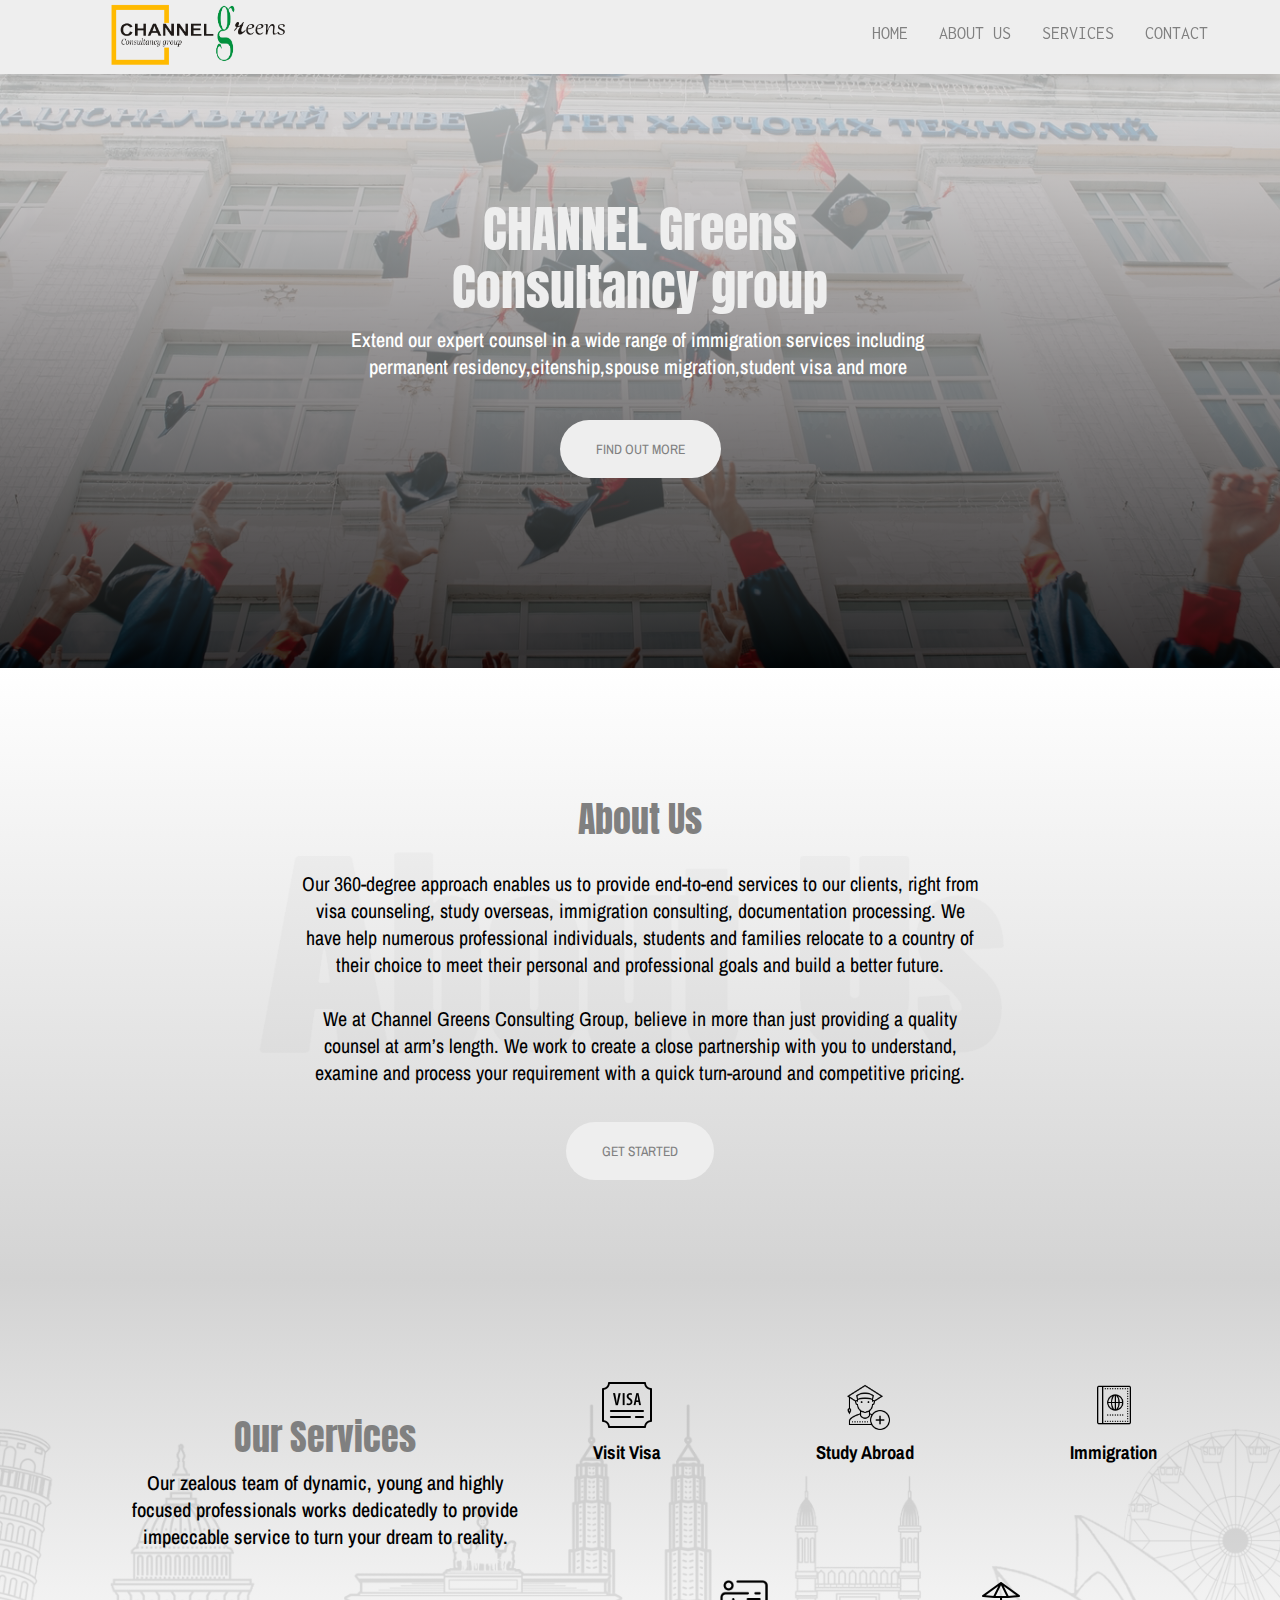
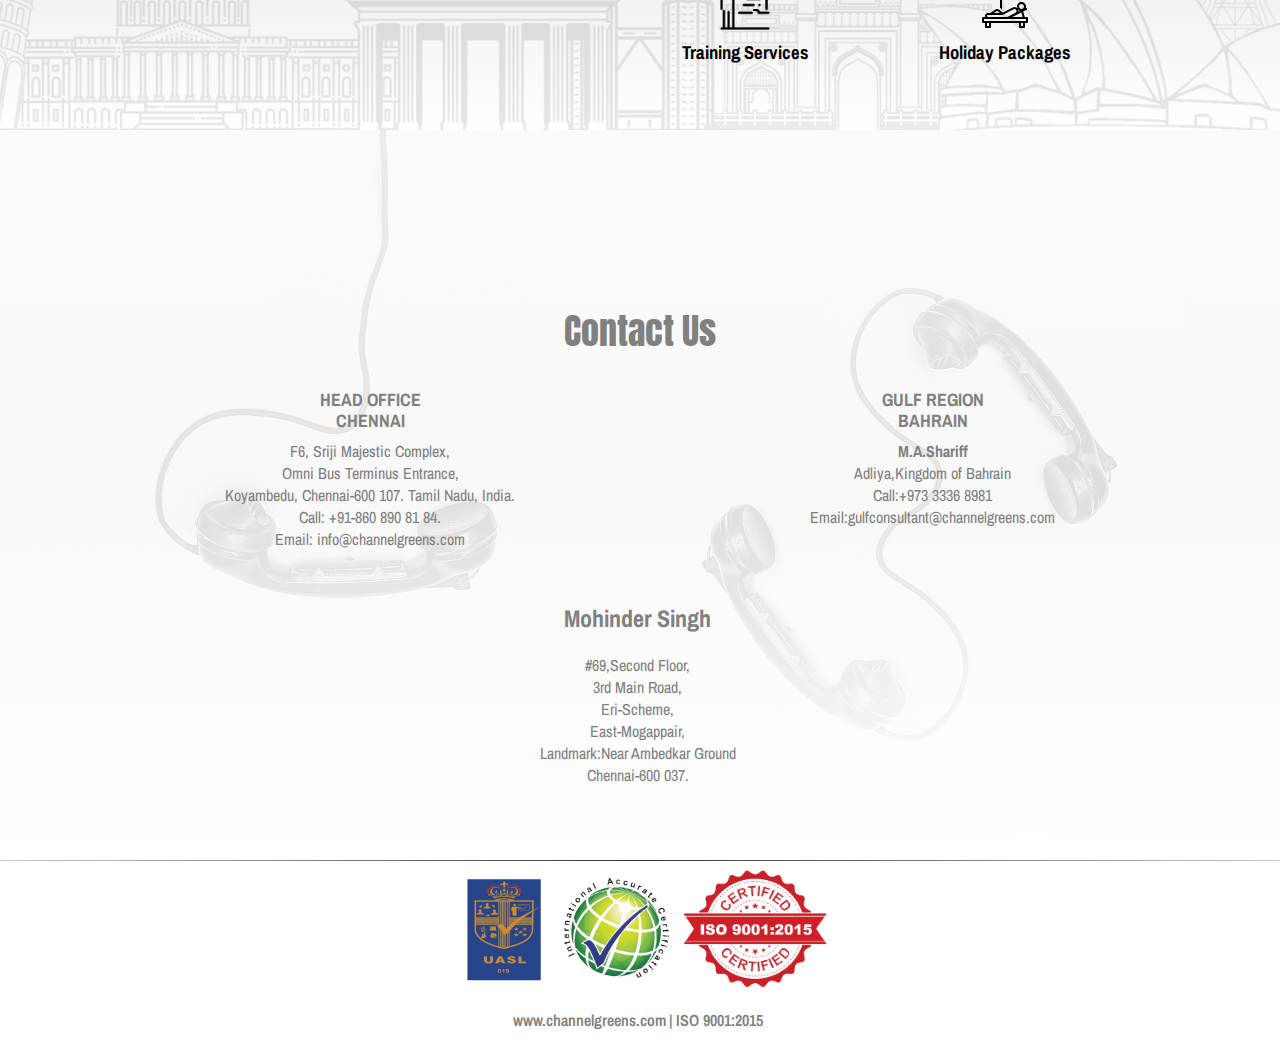
<file: index.html>
<!DOCTYPE html>
<html lang="en">

<head>
    <meta charset="UTF-8">
    <meta name="viewport" content="width=device-width, initial-scale=1.0">
    <meta http-equiv="X-UA-Compatible" content="ie=edge">
    <title>CHANNEL Greens</title>

    <link href="https://fonts.googleapis.com/css?family=Anton|Inconsolata&display=swap" rel="stylesheet">
    <link href="https://fonts.googleapis.com/css?family=Archivo+Narrow&display=swap" rel="stylesheet">

    <link rel="stylesheet" href="style.css">
    <script src="script.js"></script>

</head>

<body>
    <div class="navbar-scrolled navbar-top">

        <div class="nav-wrapper navbar-scrolled navbar-top" id="nav-wrapper">
            <div class="right-side">
                <a id="logo" href="#home"><img src="images/logo2.png" alt="CHANNEL_Greens_logo" height="70px"></a>
            </div>
            <div class="left-side">
                <div class="dropdown">
                    <button onclick="navbarresponsive()" class="dropdownbtn"><img src="images/menu-button.png" alt="menu-button" height="20px"></button>
                </div>
                <nav>
                    <ul class="active inactive" id="dropdownbtn">
                        <a class="nav-text" href="#home">home</a>
                        <a class="nav-text" href="#about">about us</a>
                        <a class="nav-text" href="#services">services</a>
                        <a class="nav-text" href="#contact">contact</a>
                    </ul>
                </nav>
            </div>
        </div>

    </div>

    <div class="container" id="home">
        <div class="home-wrapper">
            <p id="heading">CHANNEL Greens <br> Consultancy group</p>
            <p id="home-content">Extend our expert counsel in a wide range of immigration services including permanent residency,citenship,spouse migration,student visa and more</p>
            <div class="btnhome">
                <a href="#about" class="btnhome findoutmore">Find Out More</a>
            </div>
        </div>
    </div>

    <div class="about-img" id="about">
        <div class="about-wrapper">
            <h1 class="about-heading">About Us</h1>
            <p id="about-writings">Our 360-degree approach enables us to provide end-to-end services to our clients, right from visa counseling, study overseas, immigration consulting, documentation processing. We have help numerous professional individuals, students and families
                relocate to a country of their choice to meet their personal and professional goals and build a better future. <br> <br> We at Channel Greens Consulting Group, believe in more than just providing a quality counsel at arm’s length. We work
                to create a close partnership with you to understand, examine and process your requirement with a quick turn-around and competitive pricing.
            </p>
            <br>
            <br>
            <div class="div-abt-btn">
                <a class="about-btn" href="#services">Get Started</a>
            </div>
        </div>
    </div>

    <div class="services-img">
        <div class="services-wrapper" id="services">
            <div class="left-right-wrapper">
                <div class="box-left">
                    <h2 id="service-heading">Our Services</h2>
                    <p id="service-writings">Our zealous team of dynamic, young and highly focused professionals works dedicatedly to provide impeccable service to turn your dream to reality.</p>
                </div>
                <div class="box-right">
                    <div class="box-right-up">
                        <div id="service-img">
                            <a href="visit_visa.html"><img src="images/visa.png" alt="visa" height="50px"></a>
                            <h3>Visit Visa</h3>
                        </div>
                        <div id="service-img">
                            <a href="study_abroad.html"><img src="images/study_abroad.png" alt="visa" height="50px"></a>
                            <h3>Study Abroad</h3>
                        </div>
                        <div id="service-img">
                            <a href="immigration.html"><img src="images/passport.png" alt="visa" height="50px"></a>
                            <h3>Immigration</h3>
                        </div>
                    </div>
                    <div class="box-right-down">
                        <div id="service-img">
                            <a href="training_services.html"><img src="images/training.png" alt="visa" height="50px"></a>
                            <h3>Training Services</h3>
                        </div>
                        <div id="service-img">
                            <a href="holiday_packages.html"><img src="images/holiday.png" alt="visa" height="50px"></a>
                            <h3>Holiday Packages</h3>
                        </div>
                    </div>
                </div>
            </div>
        </div>
    </div>

    <div class="contact-bg">
        <div class="contact-wrap" id="contact">
            <h1 id="contact-header">Contact Us</h1>
            <div class="contact-writings">
                <div class="left-side-contact">
                    <h2>head office</h2>
                    <h2>chennai</h2>
                    <p> F6, Sriji Majestic Complex,<br> Omni Bus Terminus Entrance,<br> Koyambedu, Chennai-600 107. Tamil Nadu, India. <br> Call: +91-860 890 81 84. <br> Email: info@channelgreens.com</p>
                </div>

                <div class="middle-contact">
                    <h2>Mohinder Singh</h2>
                    <p>#69,Second Floor, <br>3rd Main Road,<br>Eri-Scheme,<br>East-Mogappair,<br>Landmark:Near Ambedkar Ground<br>Chennai-600 037. </p>
                </div>

                <div class="right-side-contact">
                    <h2>gulf region</h2>
                    <h2>bahrain</h2>
                    <p> <b>M.A.Shariff</b> <br>Adliya,Kingdom of Bahrain <br> Call:+973 3336 8981 <br> Email:gulfconsultant@channelgreens.com</p>
                </div>

            </div>
        </div>
    </div>

    <footer>
        <hr>
        <div id=foot>
            <div>
                <img src="images/iacert.png" alt="iacer" height="120px">
                <img src="images/certification.png" alt="iso" height="120px">
                <div class="footer-writings">
                    <p><a href="www.channelgreens.com">www.channelgreens.com</a></p>
                    <p>|</p>
                    <p>ISO 9001:2015</p>
                </div>
            </div>
        </div>
    </footer>

</body>

</html>
</file>
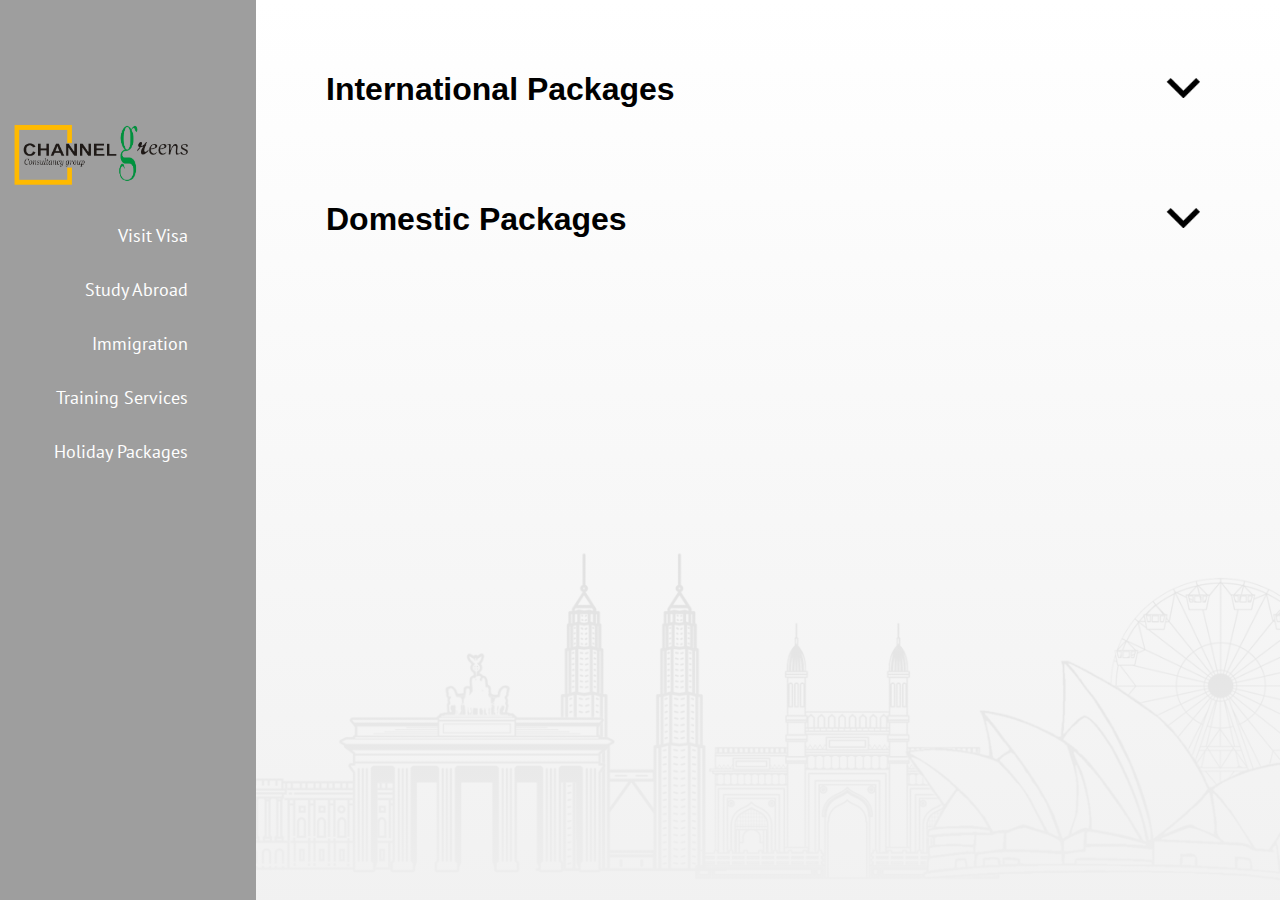
<file: holiday_packages.html>
<!DOCTYPE html>
<html lang="en">

<head>
    <meta charset="UTF-8">
    <meta name="viewport" content="width=device-width, initial-scale=1.0">
    <meta http-equiv="X-UA-Compatible" content="ie=edge">
    <title>CHANNEL Greens|Services</title>
    <link rel="stylesheet" href="services_style.css">
    <link href="https://fonts.googleapis.com/css?family=PT+Sans&display=swap" rel="stylesheet">
    <link href="https://fonts.googleapis.com/css?family=Archivo+Narrow&display=swap" rel="stylesheet">
    <script src="script.js"></script>
</head>

<body>
    <button onclick="slidebarresponsive()" class="slidebtn"><img src="images/menu-button.png" alt="menu-button" height="20px"></button>
    <div id="left-side-bar" class="s-active s-inactive">
        <div id="logo">
            <a href="index.html"><img src="images/logo2.png" alt="CHANNEL_Greens" height="70px"></a>
        </div>
        <div id="services">
            <a href="visit_visa.html">Visit Visa</a>
            <a href="study_abroad.html">Study Abroad</a>
            <a href="immigration.html">Immigration</a>
            <a href="training_services.html">Training Services</a>
            <a href="holiday_packages.html">Holiday Packages</a>
        </div>
    </div>
    <div id="right-side">
        <div id="international-wrapper">
            <div id="holiday-head">
                <h1>International Packages</h1>
                <button id="inter-dropdown btn"><img src="images/arrow.png" alt="drop" height="20px"></button>
            </div>
            <div>
                <div class="thai"></div>
                <div class="sg"></div>
                <div class="malay"></div>
                <div class="hk"></div>
                <div class="bali"></div>
                <div class="aus"></div>
                <div class="dxb"></div>
                <div class="cda"></div>
                <div class="usa"></div>
            </div>
        </div>
        <div id="domestic-wrapper">
            <div id="holiday-head">
                <h1>Domestic Packages</h1>
                <button id="dom-dropdownw btn"><img src="images/arrow.png" alt="drop" height="20px"></button>
            </div>
            <div>
                <div class="andaman"></div>
                <div class="assam"></div>
                <div class="rajasthan"></div>
                <div class="delhi"></div>
                <div class="jaipur"></div>
                <div class="agra"></div>
                <div class="kerala"></div>
                <div class="kodai"></div>
                <div class="goa"></div>
            </div>
        </div>
    </div>


</body>

</html>
</file>
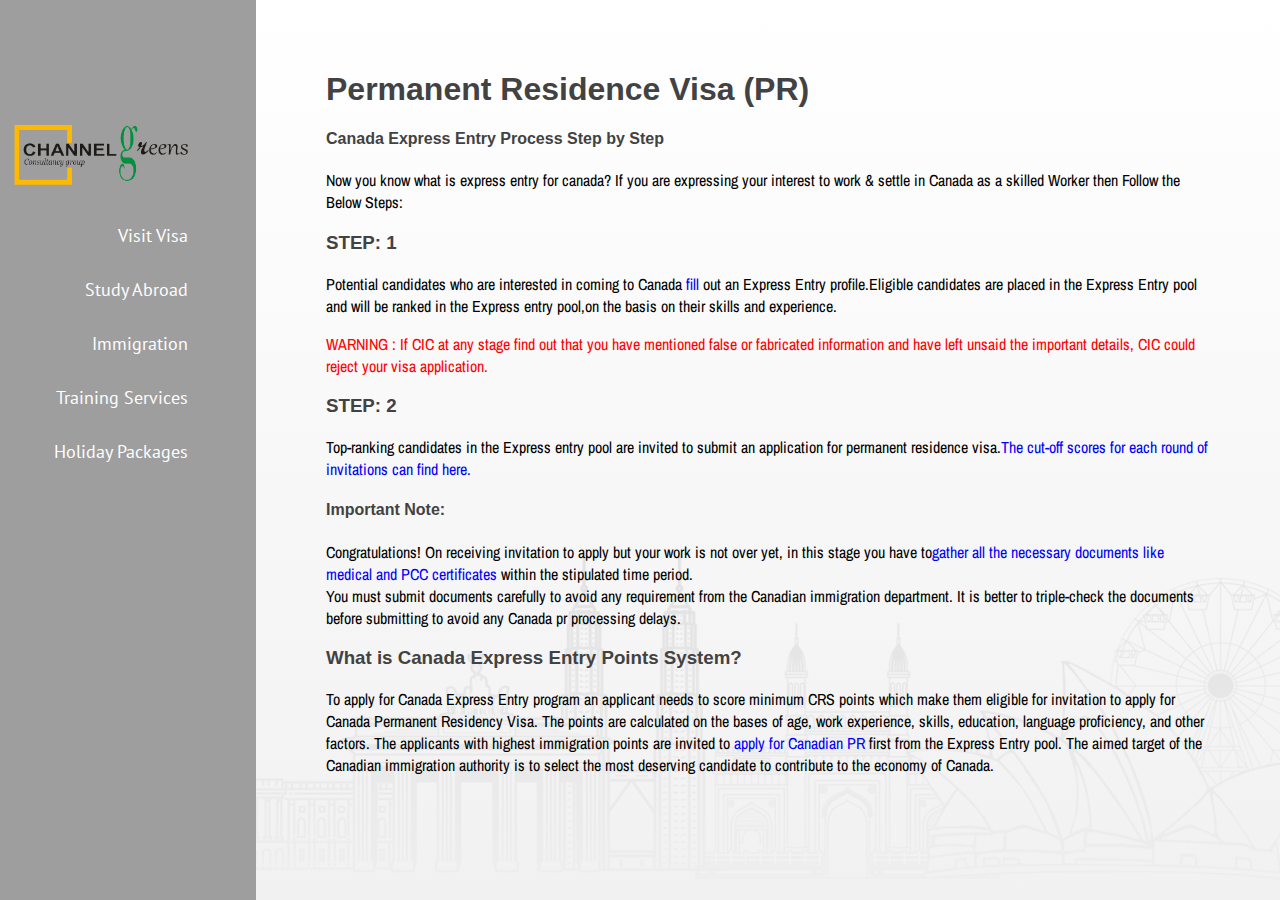
<file: immigration.html>
<!DOCTYPE html>
<html lang="en">

<head>
    <meta charset="UTF-8">
    <meta name="viewport" content="width=device-width, initial-scale=1.0">
    <meta http-equiv="X-UA-Compatible" content="ie=edge">
    <title>CHANNEL Greens|Services</title>
    <link rel="stylesheet" href="services_style.css">
    <link href="https://fonts.googleapis.com/css?family=PT+Sans&display=swap" rel="stylesheet">
    <link href="https://fonts.googleapis.com/css?family=Archivo+Narrow&display=swap" rel="stylesheet">
    <script src="script.js"></script>
</head>

<body>
    <button onclick="slidebarresponsive()" class="slidebtn"><img src="images/menu-button.png" alt="menu-button" height="20px"></button>
    <div id="left-side-bar" class="s-active s-inactive">
        <div id="logo">
            <a href="index.html"><img src="images/logo2.png" alt="CHANNEL_Greens" height="70px"></a>
        </div>
        <div id="services">
            <a href="visit_visa.html">Visit Visa</a>
            <a href="study_abroad.html">Study Abroad</a>
            <a href="immigration.html">Immigration</a>
            <a href="training_services.html">Training Services</a>
            <a href="holiday_packages.html">Holiday Packages</a>
        </div>
    </div>
    <div id="right-side">
        <div id="immigration-wrapper">
            <h1>Permanent Residence Visa (PR)</h1>
            <h4>Canada Express Entry Process Step by Step</h4>
            <p>Now you know what is express entry for canada? If you are expressing your interest to work & settle in Canada as a skilled Worker then Follow the Below Steps:</p>
            <h3>STEP: 1</h3>
            <p>Potential candidates who are interested in coming to Canada<a href="https://www.aptechvisa.com/canada-assessment-form"> fill</a> out an Express Entry profile.Eligible candidates are placed in the Express Entry pool and will be ranked in the
                Express entry pool,on the basis on their skills and experience. <br></p>
            <p id="inred">WARNING : If CIC at any stage find out that you have mentioned false or fabricated information and have left unsaid the important details, CIC could reject your visa application.</p>
            <h3>STEP: 2</h3>
            <p>Top-ranking candidates in the Express entry pool are invited to submit an application for permanent residence visa.<a href="https://www.aptechvisa.com/express-entry-draw">The cut-off scores for each round of invitations can find here.</a></p>
            <h4>Important Note:</h4>
            <p>Congratulations! On receiving invitation to apply but your work is not over yet, in this stage you have to<a href="https://www.aptechvisa.com/canada-visa-document-checklist">gather all the necessary documents like medical and PCC certificates </a>within
                the stipulated time period. <br> You must submit documents carefully to avoid any requirement from the Canadian immigration department. It is better to triple-check the documents before submitting to avoid any Canada pr processing delays.
            </p>
            <h3>What is Canada Express Entry Points System?</h3>
            <p>
                To apply for Canada Express Entry program an applicant needs to score minimum CRS points which make them eligible for invitation to apply for Canada Permanent Residency Visa. The points are calculated on the bases of age, work experience, skills, education,
                language proficiency, and other factors. The applicants with highest immigration points are invited to <a href="https://www.aptechvisa.com/canada-pr-process">apply for Canadian PR </a>first from the Express Entry pool.
                The aimed target of the Canadian immigration authority is to select the most deserving candidate to contribute to the economy of Canada.
            </p>
        </div>
    </div>


</body>

</html>
</file>
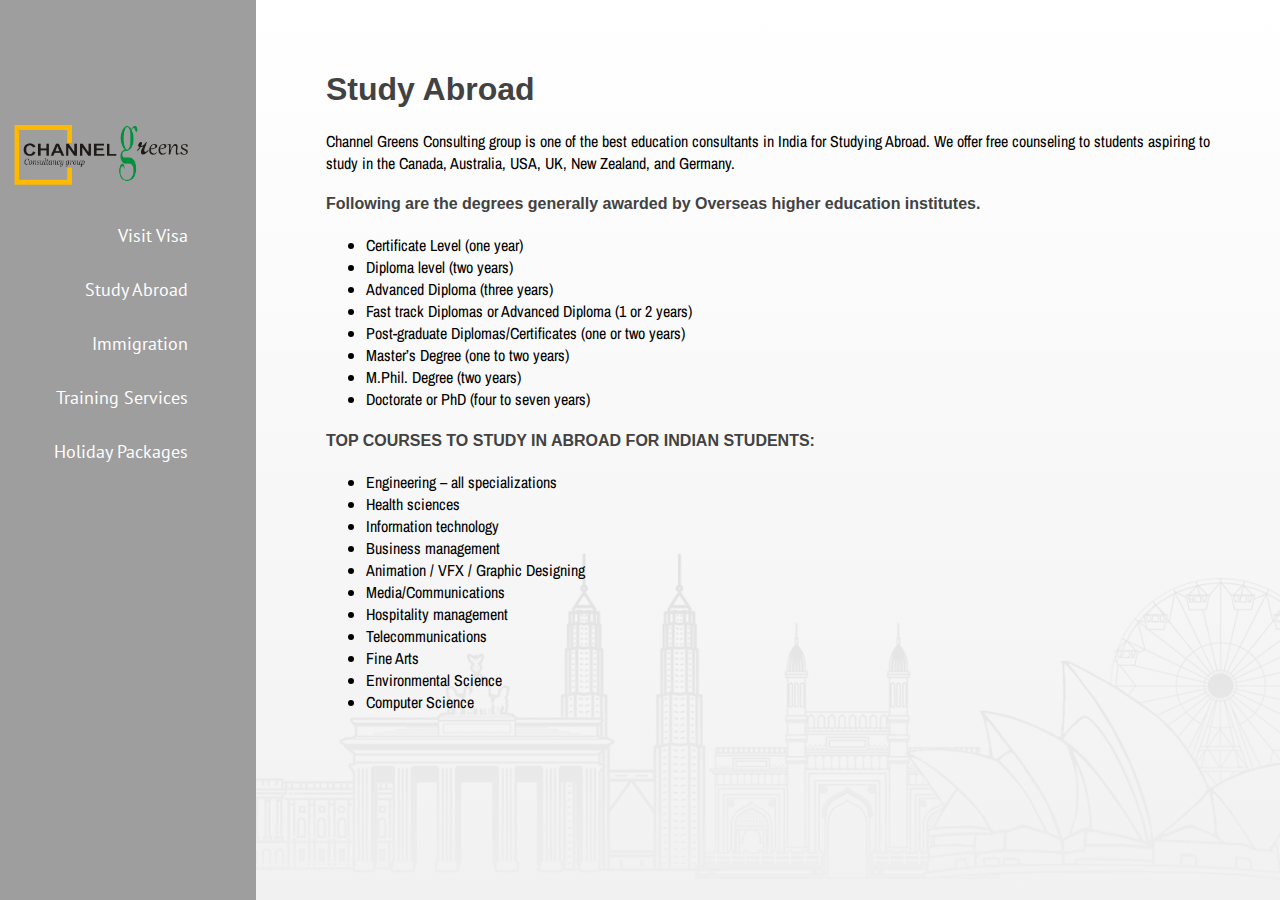
<file: study_abroad.html>
<!DOCTYPE html>
<html lang="en">

<head>
    <meta charset="UTF-8">
    <meta name="viewport" content="width=device-width, initial-scale=1.0">
    <meta http-equiv="X-UA-Compatible" content="ie=edge">
    <title>CHANNEL Greens|Services</title>
    <link rel="stylesheet" href="services_style.css">
    <link href="https://fonts.googleapis.com/css?family=PT+Sans&display=swap" rel="stylesheet">
    <link href="https://fonts.googleapis.com/css?family=Archivo+Narrow&display=swap" rel="stylesheet">
    <script src="script.js"></script>
</head>

<body>
    <button onclick="slidebarresponsive()" class="slidebtn"><img src="images/menu-button.png" alt="menu-button" height="20px"></button>
    <div id="left-side-bar" class="s-active s-inactive">
        <div id="logo">
            <a href="index.html"><img src="images/logo2.png" alt="CHANNEL_Greens" height="70px"></a>
        </div>
        <div id="services">
            <a href="visit_visa.html">Visit Visa</a>
            <a href="study_abroad.html">Study Abroad</a>
            <a href="immigration.html">Immigration</a>
            <a href="training_services.html">Training Services</a>
            <a href="holiday_packages.html">Holiday Packages</a>
        </div>
    </div>

    <div id="right-side-studyabroad">
        <div>
            <h1>Study Abroad</h1>
            <p>Channel Greens Consulting group is one of the best education consultants in India for Studying Abroad. We offer free counseling to students aspiring to study in the Canada, Australia, USA, UK, New Zealand, and Germany. <br></p>
            <h4>Following are the degrees generally awarded by Overseas higher education institutes.</h4>
            <ul>
                <li>Certificate Level (one year)</li>
                <li>Diploma level (two years)</li>
                <li>Advanced Diploma (three years)</li>
                <li>Fast track Diplomas or Advanced Diploma (1 or 2 years)</li>
                <li>Post-graduate Diplomas/Certificates (one or two years)</li>
                <li>Master’s Degree (one to two years)</li>
                <li>M.Phil. Degree (two years)</li>
                <li>Doctorate or PhD (four to seven years)</li>
            </ul>
            <h4>TOP COURSES TO STUDY IN ABROAD FOR INDIAN STUDENTS:</h4>
            <ul>
                <li>Engineering – all specializations</li>
                <li>Health sciences</li>
                <li>Information technology</li>
                <li>Business management</li>
                <li>Animation / VFX / Graphic Designing</li>
                <li>Media/Communications</li>
                <li>Hospitality management</li>
                <li>Telecommunications</li>
                <li>Fine Arts</li>
                <li>Environmental Science</li>
                <li>Computer Science</li>
            </ul>
        </div>
    </div>


</body>

</html>
</file>
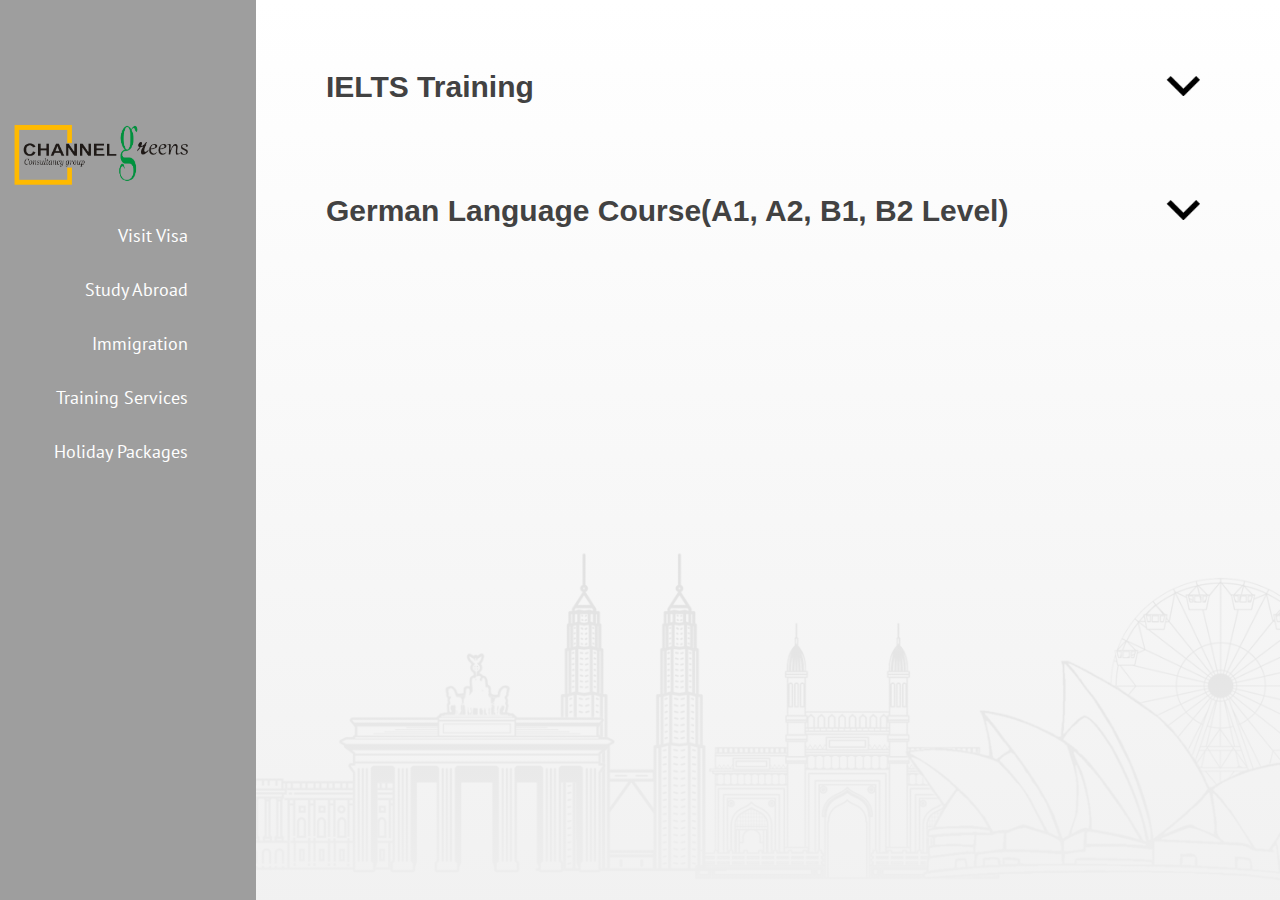
<file: training_services.html>
<!DOCTYPE html>
<html lang="en">

<head>
    <meta charset="UTF-8">
    <meta name="viewport" content="width=device-width, initial-scale=1.0">
    <meta http-equiv="X-UA-Compatible" content="ie=edge">
    <title>CHANNEL Greens|Services</title>
    <link rel="stylesheet" href="services_style.css">
    <link href="https://fonts.googleapis.com/css?family=PT+Sans&display=swap" rel="stylesheet">
    <link href="https://fonts.googleapis.com/css?family=Archivo+Narrow&display=swap" rel="stylesheet">


    <script src="script.js"></script>

    <body>
        <button onclick="slidebarresponsive()" class="slidebtn"><img src="images/menu-button.png" alt="menu-button" height="20px"></button>
        <div id="left-side-bar" class="s-active s-inactive">
            <div id="logo">
                <a href="index.html"><img src="images/logo2.png" alt="CHANNEL_Greens" height="70px"></a>
            </div>
            <div id="services">
                <a href="visit_visa.html">Visit Visa</a>
                <a href="study_abroad.html">Study Abroad</a>
                <a href="immigration.html">Immigration</a>
                <a href="training_services.html">Training Services</a>
                <a href="holiday_packages.html">Holiday Packages</a>
            </div>
        </div>

        <div id="training-services">
            <div id="ielts-wrapper">
                <div id="ielts-heading" onclick="dropdown()">
                    <h1>IELTS Training</h1>
                    <button id="ielts-dropdown"><img src="images/arrow.png" alt="drop" height="20px"></button>
                </div>
                <div id="ielts" class="ielts-active ielts-inactive">
                    <p>Taking IELTS opens doors–it can help you live, study and work around the world. More than 9,000 organizations in 140 countries accept IELTS, including government, academic and employment institutions. IELTS is the only English language
                        test accepted for immigration purposes by all countries that require one. If you are applying for a visa to move to or stay in the UK, IELTS is on the list of approved secure English Language Tests.
                    </p>
                    <h1>IELTS Modules</h1>
                    <h3>Academic Module / General Training Module:</h3>
                    <ol>
                        <li>The Academic Module is intended for those wishing to enroll in universities and other institutions of higher education.
                        </li>
                        <li>The General Training Module is intended for those planning to undertake non-academic training or to gain work experience, or for immigration purposes.
                        </li>
                        <li>The Listening and Speaking sections are the same for both the Modules, Reading and Writing sections differ.
                        </li>
                    </ol>
                    <h1>Our IELTS Training Highlights:</h1>
                    <ol>
                        <li>Personalized attention to each student</li>
                        <li>IELTS General &amp; Academic Mock Tests</li>
                        <li>Comprehensive Course Materials</li>
                        <li>Flexible timing for Morning and Evening Batches.</li>
                        <li>Assistance for hostel facilities for distant students</li>
                        <li>Specially crafted curriculum for each courses</li>
                        <li>We provide specially crafted materials for each of our courses</li>
                        <li>Excellent infrastructure for practical examinations – Mock test, Listening and Speaking labs etc.
                        </li>
                        <li>We provide online classes in skype.</li>
                    </ol>
                    <h1>IELTS Test Format</h1>
                    <p>Test Duration: 2 Hours 45 Minutes</p>
                    <h3>Modules:</h3>
                    <ol>

                        <li>Listening 40 Minutes (4 sections, 40 questions)</li>
                        <li>Reading (Academic &amp; General) 60 Minutes (3 sections, 40 questions)</li>
                        <li>Writing (Academic &amp; General)IELTS Writing Consists of 2 tasks 60 Minutes (Task 1 – 150 words, Task 2 – 250 words )</li>
                        <li>Speaking Speaking test is a face to face interaction between the candidate and an examiner <br>The test has three parts with total duration of 11-14 minutes.</li>
                        <ul>
                            <li>Introduction/ interview: a few questions in 4 to 5 minutes.</li>
                            <li>Short presentation: talk for 2 minutes with 1 minute to prepare.</li>
                            <li>Discussion: around 5 questions in 4 to 5 minutes.</li>
                        </ul>
                    </ol>
                </div>
            </div>
            <div id="german-wrapper">
                <div id="german-heading" onclick="dropdowngerman()">
                    <h1>German Language Course(A1, A2, B1, B2 Level) </h1>
                    <button id="ielts-dropdown"><img src="images/arrow.png" alt="drop" height="20px"></button>
                </div>
                <div id="german" class="german-active german-inactive">
                    <p>
                        German is the most widely spoken language in Central Europe. It is the most widely spoken and (co-)official language in Germany, Austria, Switzerland, South Tyrol (Italy), the German speaking Community of Belgium and Liechtenstein, it is also an official,
                        but not majority language of Luxembourg. This means that learning the German Language is one of the best ways of making your future look more attractive. It is the second most widely spoken Germanic language, after English. <br>                        We offer German language (A1, A2, B1, B2) course from beginners to professional level. We provide German Language learners confidence in the German language with minimum training hours. Unique Training methodologies to learn foreign
                        languages without stress are taught in addition to making German language learning interesting. Our Expert German Trainers teach you from the basics of the German language and make you proficient in reading, speaking, writing and
                        listening as a Professional.
                    </p>
                    <ul>
                        <li>Individual Attention</li>
                        <li>Flexible Class Timings</li>
                        <li>Experienced German Language Trainers</li>
                        <li>Exam Preparation</li>
                    </ul>
                    <h1>LEVELS</h1>
                    <h2>German Language Level -A1</h2>
                    <p>A1 can understand and use familiar, everyday expressions, and very simple sentences, which relate to the satisfying of concrete needs. Can introduce him/herself and others as well as ask others about themselves – e.g. where they live,
                        who they know and what they own – and can respond to questions of this nature. Can communicate in a simple manner if the person they are speaking to speaks slowly and clearly and is willing to help.
                    </p>
                    <h2>German Language Level – A2</h2>
                    <p>A2 can understand sentences and commonly used expressions associated with topics directly related to his/her direct circumstances (e.g. personal information or information about his/her family, shopping, work, immediate surroundings).
                        Can make him/herself understood in simple, routine situations dealing with a simple and direct exchange of information on familiar and common topics. Can describe his/her background and education, immediate surroundings and other
                        things associated with immediate needs in a simple way.
                    </p>
                    <h2>German Language Level – B1</h2>
                    <p>B1 can understand the main points when clear, standard language is used and the focus is on familiar topics associate with work, school, leisure time, etc. It can deal with most situations typically encountered when traveling in the
                        language region. Can express him/herself simply and coherently regarding familiar topics and areas of personal interest. Can report on experiences and events, describe dreams, hopes and goals as well as make short statements to
                        justify or explain his/her own views and plans.
                    </p>
                    <h2>German Language Level – B2</h2>
                    <p>B2 can understand the main contents of complex texts on concrete and abstract topics; Also understands specialized discussions in his/her own primary area of specialization. It can communicate so spontaneously and fluently that a normal
                        conversation with native speakers is easily possible without a great deal of effort on either side. Can express him/herself on a wide range of topics in a clear and detailed manner, explain his/her position on a current issue and
                        indicate the benefits and drawbacks of various options.
                    </p>
                </div>
            </div>
        </div>


    </body>

</html>
</file>
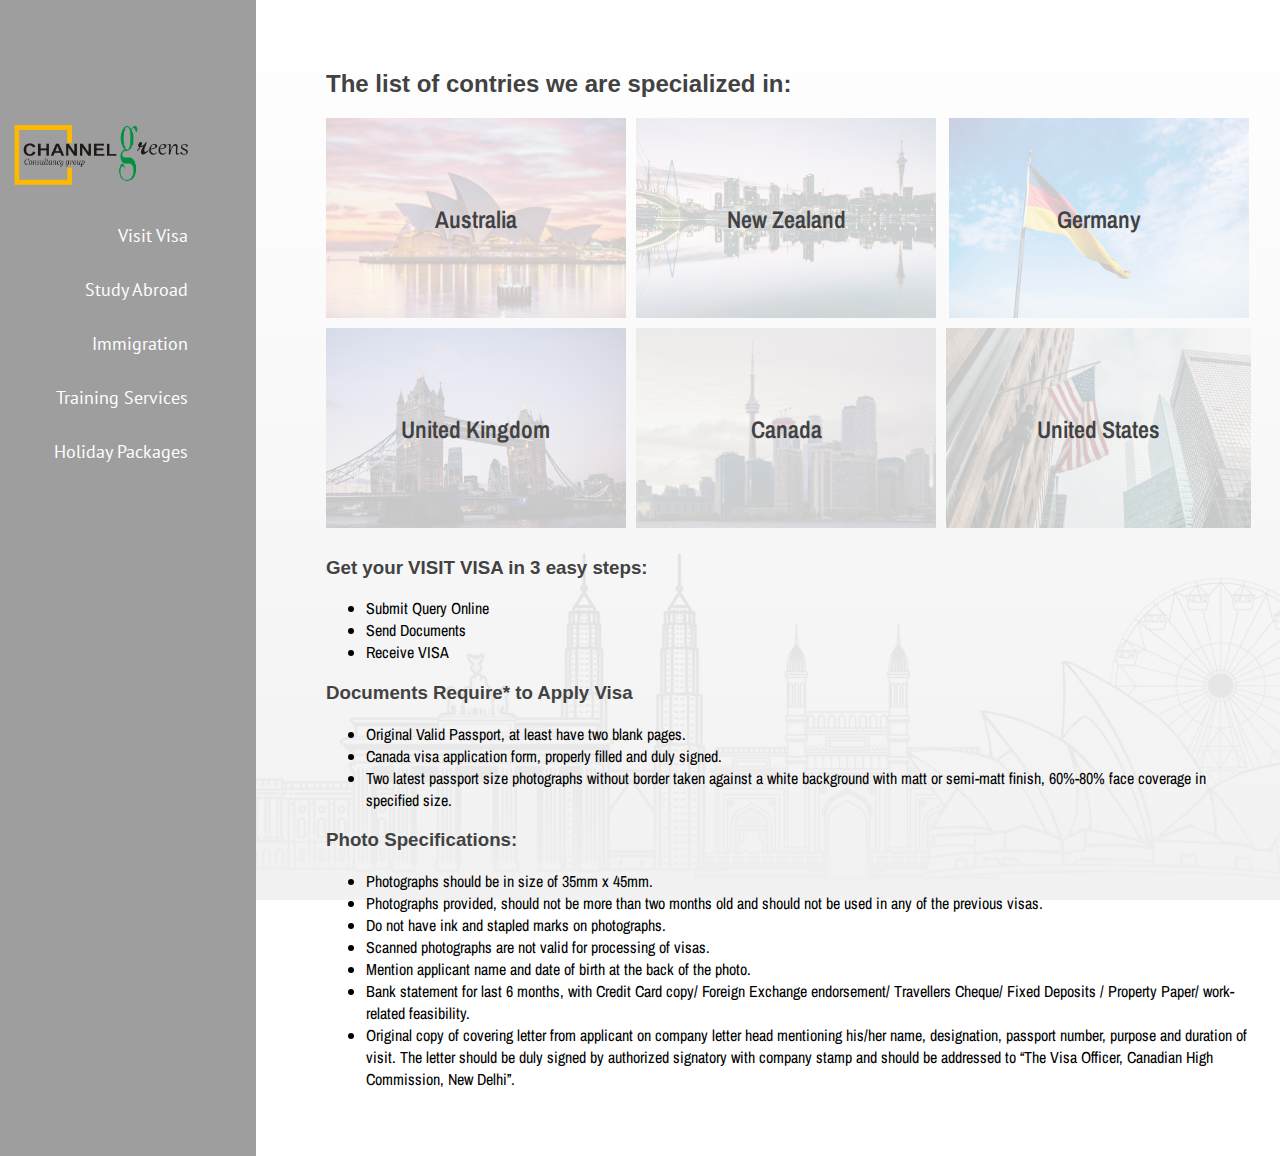
<file: visit_visa.html>
<!DOCTYPE html>
<html lang="en">

<head>
    <meta charset="UTF-8">
    <meta name="viewport" content="width=device-width, initial-scale=1.0">
    <meta http-equiv="X-UA-Compatible" content="ie=edge">
    <title>CHANNEL Greens|Services</title>
    <link rel="stylesheet" href="services_style.css">
    <link href="https://fonts.googleapis.com/css?family=PT+Sans&display=swap" rel="stylesheet">
    <link href="https://fonts.googleapis.com/css?family=Archivo+Narrow&display=swap" rel="stylesheet">
    <script src="script.js"></script>
</head>

<body>
    <button onclick="slidebarresponsive()" class="slidebtn"><img src="images/menu-button.png" alt="menu-button" height="20px"></button>
    <div id="left-side-bar" class="s-active s-inactive">
        <div id="left-side-bar">
            <div id="logo">
                <a href="index.html"><img src="images/logo2.png" alt="CHANNEL_Greens" height="70px"></a>
            </div>
            <div id="services">
                <a href="visit_visa.html">Visit Visa</a>
                <a href="study_abroad.html">Study Abroad</a>
                <a href="immigration.html">Immigration</a>
                <a href="training_services.html">Training Services</a>
                <a href="holiday_packages.html">Holiday Packages</a>
            </div>
        </div>
    </div>
    <div id="visit-visa">
        <div>
            <h2>The list of contries we are specialized in:</h2>
            <div id="container-vv">
                <div class="aus asd">
                    <img src="images/aus.jpg" alt="Australia">
                    <p class="text-over-img">Australia</p>
                </div>
                <div class="nz asd"><img src="images/nz.jpg" alt="New_Zealand">
                    <p class="text-over-img">New Zealand</p>
                </div>
                <div class="ger asd"><img src="images/ger.jpg" alt="Germany asd">
                    <p class="text-over-img">Germany</p>
                </div>
                <div class="uk asd"><img src="images/uk.jpg" alt="United_Kingdom">
                    <p class="text-over-img">United Kingdom</p>
                </div>
                <div class="cda asd"><img src="images/cda.jpg" alt="Canada">
                    <p class="text-over-img">Canada</p>
                </div>
                <div class="usa asd"><img src="images/usa.jpg" alt="United_States">
                    <p class="text-over-img">United States</p>
                </div>
            </div>
            <h3>Get your VISIT VISA in 3 easy steps:</h3>
            <ul>
                <li>Submit Query Online</li>
                <li>Send Documents</li>
                <li>Receive VISA</li>
            </ul>
            <h3>Documents Require* to Apply Visa</h3>
            <ul>
                <li>Original Valid Passport, at least have two blank pages.</li>
                <li>Canada visa application form, properly filled and duly signed.</li>
                <li>Two latest passport size photographs without border taken against a white background with matt or semi-matt finish, 60%-80% face coverage in specified size.</li>
            </ul>
            <h3>Photo Specifications:</h3>
            <ul>
                <li>Photographs should be in size of 35mm x 45mm.</li>
                <li>Photographs provided, should not be more than two months old and should not be used in any of the previous visas.</li>
                <li>Do not have ink and stapled marks on photographs.</li>
                <li>Scanned photographs are not valid for processing of visas.</li>
                <li>Mention applicant name and date of birth at the back of the photo.</li>
                <li>Bank statement for last 6 months, with Credit Card copy/ Foreign Exchange endorsement/ Travellers Cheque/ Fixed Deposits / Property Paper/ work-related feasibility.</li>
                <li>Original copy of covering letter from applicant on company letter head mentioning his/her name, designation, passport number, purpose and duration of visit. The letter should be duly signed by authorized signatory with company stamp and
                    should be addressed to “The Visa Officer, Canadian High Commission, New Delhi”.</li>
            </ul>
        </div>
    </div>
    </div>

</body>

</html>
</file>
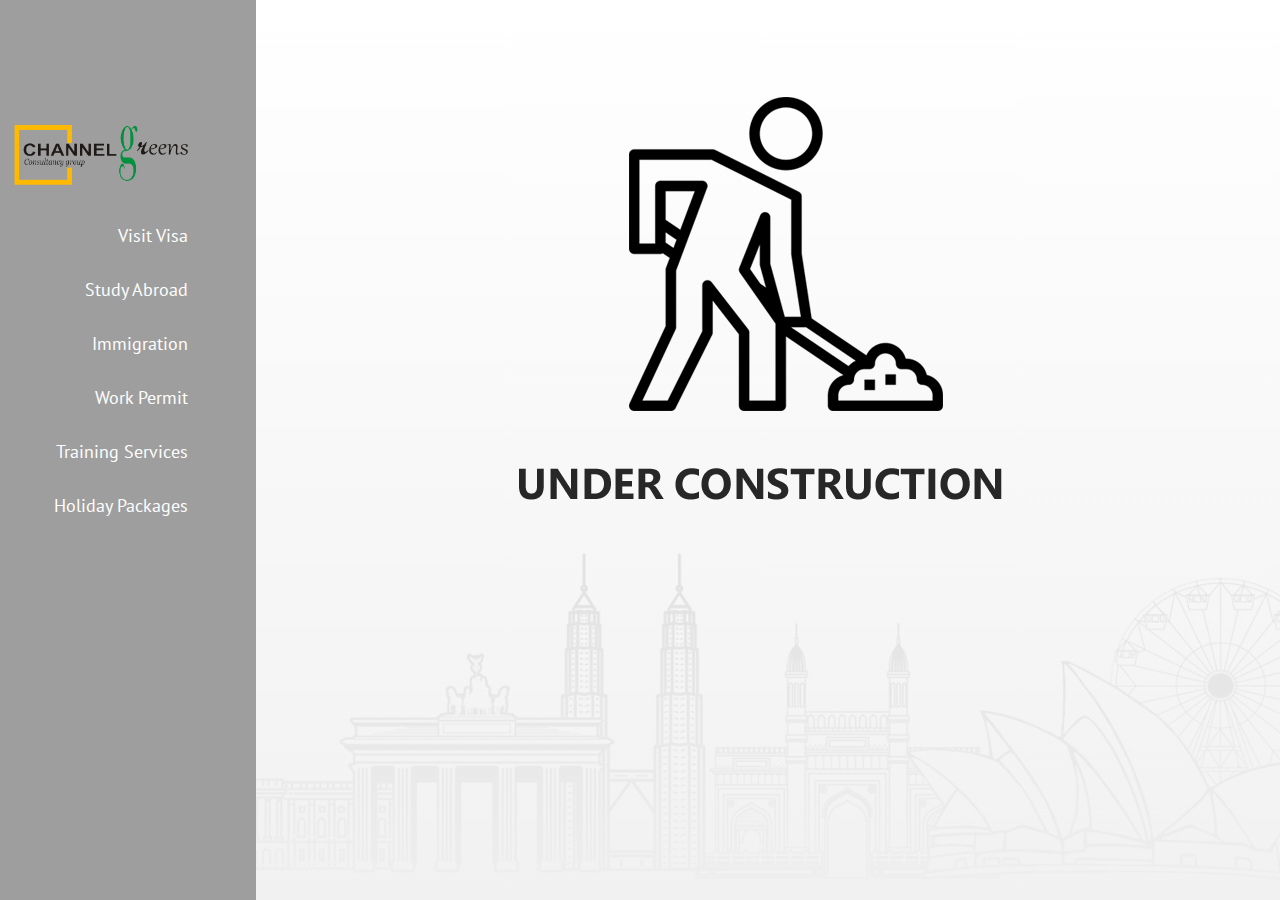
<file: work_permit.html>
<!DOCTYPE html>
<html lang="en">

<head>
    <meta charset="UTF-8">
    <meta name="viewport" content="width=device-width, initial-scale=1.0">
    <meta http-equiv="X-UA-Compatible" content="ie=edge">
    <title>CHANNEL Greens|Services</title>

    <link rel="stylesheet" href="services_style.css">

    <link href="https://fonts.googleapis.com/css?family=PT+Sans&display=swap" rel="stylesheet">
</head>

<body>
    <div id="left-side-bar">
        <div id="logo">
            <a href="index.html"><img src="images/logo2.png" alt="CHANNEL_Greens" height="70px"></a>
        </div>
        <div id="services">
            <a href="visit_visa.html">Visit Visa</a>
            <a href="study_abroad.html">Study Abroad</a>
            <a href="immigration.html">Immigration</a>
            <a href="work_permit.html">Work Permit</a>
            <a href="training_services.html">Training Services</a>
            <a href="holiday_packages.html">Holiday Packages</a>
        </div>
    </div>
    <div id="right-side">
        <div id="workpermit-wrapper">
            <img src="images/under-construction.png" alt="under-construction">
        </div>
    </div>


</body>

</html>
</file>
<file: style.css>
* {
    box-sizing: border-box;
}

html {
    scroll-behavior: smooth;
}

body {
    margin: 0px;
    position: relative;
    text-align: center;
}

.nav-wrapper {
    display: flex;
    justify-content: space-between;
    text-align: center;
    position: fixed;
    top: 0;
    width: 100%;
    z-index: 100;
}

.navbar-scrolled {
    background-color: #eeeeee;
    transition: ease-in;
    transition-duration: 0.2s;
    box-shadow: 0 .5rem 1rem rgba(0, 0, 0, .15);
}


/* .navbar-top {
    background-color: transparent;
    transition: ease-in;
    transition-duration: 0.2s;
} */

a {
    text-decoration: none;
}

ul {
    list-style: none;
}

.nav-text {
    text-transform: uppercase;
    font-size: 18px;
    padding: 25px 12px 31px 15px;
    font-family: 'Inconsolata', monospace;
    color: grey;
}

.left-side {
    margin-right: 60px;
    margin-top: 8px;
}

.left-side .nav-text:hover {
    background-color: grey;
    color: #eeeeee;
    transition-duration: 0.4s;
}

.right-side {
    margin-left: 100px;
}

.dropdownbtn {
    background: transparent;
    border: 0;
    padding: 17px 15px 12.5px 15px;
}

.dropdown:hover {
    background-color: #e0e0e0;
}

.container {
    height: 100%;
    width: 100%;
    background-image: linear-gradient(rgba(255, 255, 255, 0.8), rgba(0, 0, 0, .8)), url(images/graduation.png);
    background-repeat: no-repeat;
    background-position: center;
    background-size: cover;
    display: block;
    padding: 150px 0px 210px 0px;
}

.home-wrapper {
    margin-left: auto;
    margin-right: auto;
    max-width: 1030px;
}

#heading {
    font-size: 50px;
    font-family: 'Anton', sans-serif;
    color: #eeeeee;
    font-weight: 500;
    text-align: center;
    line-height: 58px;
    margin-bottom: 10px;
}

#home-content {
    margin: 0px 5px 60px 0px;
    padding: 0px 200px 0px 200px;
    font-size: 20px;
    font-family: 'Archivo Narrow', sans-serif;
    font-weight: 500;
    color: white;
    text-align: center;
}

.findoutmore {
    margin: 0;
    padding: 1.25rem 2.25rem;
    font-size: .85rem;
    font-weight: 300;
    text-transform: uppercase;
    border: none;
    background-color: #eeeeee;
    border-radius: 10rem;
    color: grey;
    border-color: grey;
    font-family: 'Archivo Narrow', sans-serif;
}

.btnhome a:hover {
    background-color: grey;
    color: #eeeeee;
    transition: ease-in-out;
    transition-duration: 0.2s;
}

.about-img {
    padding: 100px 300px 120px 300px;
    background-image: linear-gradient(rgba(255, 255, 255, 0.9), rgba(206, 206, 206, 0.9)), url(images/about.png);
    background-position: center;
    background-repeat: no-repeat;
    background-size: cover;
}

.about-wrapper {
    margin-left: auto;
    margin-right: auto;
    max-width: 1030px;
}

.about-heading {
    font-family: 'Anton', sans-serif;
    color: grey;
    font-weight: 100;
    font-size: 36px;
}

#about-writings {
    font-family: 'Archivo Narrow', sans-serif;
    font-size: 20px;
    text-align: center;
}

.about-btn {
    margin: 0;
    padding: 1.25rem 2.25rem;
    font-size: .85rem;
    font-weight: 300;
    text-transform: uppercase;
    border: none;
    background-color: #eeeeee;
    border-radius: 10rem;
    color: grey;
    border-color: grey;
    font-family: 'Archivo Narrow', sans-serif;
    text-align: center;
}

.about-btn:hover {
    background-color: grey;
    color: #eeeeee;
    transition: ease-in-out;
    transition-duration: 0.2s;
}

.services-wrapper {
    padding-top: 100px;
    margin-left: auto;
    margin-right: auto;
    max-width: 1030px;
    text-align: center;
}

.services-wrapper #service-heading {
    font-family: 'Anton', sans-serif;
    color: grey;
    font-weight: 100;
    font-size: 36px;
    margin-bottom: -15px;
}

#service-writings {
    font-family: 'Archivo Narrow', sans-serif;
    font-size: 20px;
    text-align: center;
    font-weight: 500;
}

.services-img {
    background-image: linear-gradient(rgba(206, 206, 206, 0.9), rgba(255, 255, 255, 0.9)), url(images/services1.png);
    background-repeat: no-repeat;
    background-size: cover;
    background-position: center;
}

.left-right-wrapper {
    display: grid;
    grid-template-columns: 400px 700px;
}

.box-left {
    text-align: center;
}

#service-img h3 {
    margin-top: 5px;
}

.box-right {
    display: grid;
    grid-template-rows: minmax(150px, auto);
    grid-gap: 50px;
    font-family: 'Archivo Narrow', sans-serif;
}

.box-right-up {
    display: grid;
    grid-template-columns: auto auto auto;
    grid-gap: 20px;
}

.box-right-down {
    display: grid;
    grid-template-columns: 200px 280px;
    margin-left: 120px;
    font-family: 'Archivo Narrow', sans-serif;
    grid-gap: 20px;
    grid-template-rows: minmax(150px, auto);
}

#service-img img:hover {
    height: 70px;
    transition: ease-in-out;
    transition-duration: 0.3s;
}

.contact-wrap {
    margin-left: auto;
    margin-right: auto;
    max-width: 1030px;
    text-align: center;
    padding-top: 150px;
    padding-bottom: 50px;
}

.contact-writings {
    display: flex;
    justify-content: space-between;
    color: grey;
}

.left-side-contact {
    margin-left: 100px;
    font-family: 'Archivo Narrow', sans-serif;
}

.left-side-contact h2 {
    text-transform: uppercase;
    font-size: 18px;
    line-height: 6px;
}

.right-side-contact {
    margin-right: 100px;
    font-family: 'Archivo Narrow', sans-serif;
}

.middle-contact {
    margin-top: 200px;
    font-family: 'Archivo Narrow', sans-serif;
    margin-left: -50px;
}

.right-side-contact h2 {
    text-transform: uppercase;
    font-size: 18px;
    line-height: 6px;
}

#contact-header {
    font-family: 'Anton', sans-serif;
    color: grey;
    font-weight: 100;
    font-size: 36px;
}

.contact-bg {
    height: 100%;
    background-image: linear-gradient(rgba(255, 255, 255, 0.9), rgba(255, 255, 255, 0.863), rgb(255, 255, 255)), url(images/contact-us.jpg);
    background-repeat: no-repeat;
    background-position: center;
    background-size: cover;
    display: block;
}

.resopnsive-navbar {
    display: block;
    width: 100%;
}

@media only screen and (max-width:1024px) {
    nav ul {
        position: absolute;
        display: block;
        top: 49px;
        background: #eeeeee;
        width: 100%;
        text-align: left;
        height: calc(100vh-50px);
    }
    nav .active {
        left: 0%;
        transition: ease-in-out;
        transition-duration: 0.5s;
    }
    nav .inactive {
        left: -100%;
        transition: ease-in-out;
        transition-duration: 0.5s;
    }
    .left-side ul a {
        display: block;
    }
    .dropdown {
        display: relative;
    }
    .right-side {
        margin-left: 35px;
    }
    #heading {
        font-size: 30px;
        font-family: 'Anton', sans-serif;
        color: #eeeeee;
        font-weight: 500;
        text-align: center;
        line-height: 35px;
        margin-bottom: 10px;
    }
    #home-content {
        margin: 0px 0px 40px 0px;
        padding: 0px 20px 0px 20px;
        font-size: 20px;
        font-family: 'Archivo Narrow', sans-serif;
        font-weight: 500;
        color: white;
        text-align: center;
    }
    .about-img {
        padding: 20px 20px 0px 20px;
    }
    .about-wrapper {
        padding: 0px;
        margin: 0px;
        max-width: auto;
    }
    .about-heading {
        font-family: 'Anton', sans-serif;
        color: grey;
        font-weight: 100;
    }
    #about-writings {
        font-family: 'Archivo Narrow', sans-serif;
        font-size: 20px;
        text-align: center;
    }
    .contact-writings {
        display: block;
        padding: 0%;
        margin: 0;
    }
    .left-right-wrapper {
        display: block;
    }
    .left-side-contact,
    .middle-contact,
    .right-side-contact {
        margin: 0;
        padding: 0 0 50px 0;
    }
    .box-left {
        padding: 0px 20px 0 20px;
    }
    .box-right {
        display: grid;
        padding: 20px 0px 20px 50px;
    }
    .box-right-up,
    .box-right-down {
        display: flex;
        margin: 0px;
    }
    #service-img {
        padding: 0 43px 0 0;
    }
}

@media only screen and (min-width:1025px) {
    .dropdown {
        display: none;
    }
}

footer {
    background-color: white;
    color: grey;
    margin-left: auto;
    margin-right: auto;
    margin-top: 0px;
}

.footer-writings {
    text-align: center;
    font-family: 'Archivo Narrow', sans-serif;
    font-weight: 600;
    display: flex;
    padding-left: 9px;
    margin-left: 50px;
}

footer a {
    color: grey;
    list-style: none;
}

#foot {
    margin-left: auto;
    margin-right: auto;
    display: flex;
    justify-content: center;
    text-indent: 3px;
}

hr {
    border: 0;
    height: 1px;
    background: #333;
    background-image: -webkit-linear-gradient(left, #ccc, #333, #ccc);
    background-image: -moz-linear-gradient(left, #ccc, #333, #ccc);
    background-image: -ms-linear-gradient(left, #ccc, #333, #ccc);
    background-image: -o-linear-gradient(left, #ccc, #333, #ccc);
}
</file>
<file: services_style.css>
* {
    box-sizing: border-box;
}

body {
    background-image: linear-gradient(rgba(255, 255, 255, 0.8), rgba(241, 241, 241, 0.99)), url(images/services.png);
    background-position: center;
    background-repeat: no-repeat;
    background-size: cover;
    background-attachment: fixed;
}

html {
    scroll-behavior: smooth;
}

body {
    margin: 0px;
    position: relative;
}

#left-side-bar {
    background-color: #9e9e9e;
    padding-bottom: 100%;
    width: 20%;
    position: fixed;
    top: 0;
    bottom: 0;
}

a {
    text-decoration: none;
    display: block;
    line-height: 3;
    color: white;
}

#logo {
    margin: 120px 50px 0px 0px;
    text-align: end;
}

#wrapper {
    display: flex;
}

#services {
    font-size: 18px;
    text-align: end;
}

#services a {
    padding-right: 68px;
    font-family: 'PT Sans', sans-serif;
}

#services a:hover {
    background-color: white;
    color: grey;
}


/* visit-visa */

#container-vv {
    display: grid;
    grid-template-columns: auto auto auto;
    grid-template-rows: auto auto auto;
    grid-row-gap: 10px;
    grid-column-gap: 10px;
}

#visit-visa img {
    height: 200px;
    opacity: 20%;
}

.asd p {
    font-family: 'Archivo Narrow', sans-serif;
    color: #424242;
    font-size: 24px;
    font-weight: 600;
}

.asd {
    width: auto;
    height: 200px;
    margin: auto;
    text-align: center;
    position: relative;
}

.text-over-img {
    position: absolute;
    margin: auto;
    top: 0;
    left: 0;
    right: 0;
    bottom: 0;
    height: 30px;
}

#visit-visa {
    margin-left: 20%;
    margin-right: auto;
    max-width: 1030px;
    font-family: 'Archivo Narrow', sans-serif;
    display: flex;
    padding: 50px 70px 50px 70px;
}

#visit-visa h3,
h2 {
    font-family: 'Anton', sans-serif;
    color: #424242;
}

#training-services {
    margin-left: 20%;
    margin-right: auto;
    max-width: 1030px;
    font-family: 'Archivo Narrow', sans-serif;
}

#ielts-wrapper {
    padding: 50px 70px 0 70px;
}

#ielts-wrapper h1 {
    font-size: 30px;
}

#ielts-heading:hover {
    text-shadow: 2px 6px #e0e0e0;
    transition-duration: 0.3s;
}

#german-heading:hover {
    text-shadow: 2px 6px #e0e0e0;
    transition-duration: 0.3s;
}

#german-wrapper h1 {
    font-size: 30px;
}

#ielts-heading {
    display: flex;
    justify-content: space-between;
    cursor: pointer;
}

#ielts-dropdown {
    background: transparent;
    border: 0;
}

.ielts-active {
    display: block;
}

.ielts-inactive {
    display: none;
}

#german-wrapper {
    padding: 50px 70px 50px 70px;
}

#german-heading {
    display: flex;
    justify-content: space-between;
    cursor: pointer;
}

.german-active {
    display: block;
}

.german-inactive {
    display: none;
}

#training-services h1 {
    font-family: 'Anton', sans-serif;
    color: #424242;
}

#right-side {
    margin-left: 20%;
    margin-right: auto;
    max-width: 1030px;
}

#workpermit-wrapper {
    padding: 50px 0 0 250px;
}


/* immigration section */

#immigration-wrapper {
    padding: 50px 70px 50px 70px;
}

#immigration-wrapper a {
    color: blue;
    display: inline;
}

#immigration-wrapper a {
    line-height: 2px;
}

#immigration-wrapper h1,
h4,
h3 {
    color: #424242;
    font-family: 'Anton', sans-serif;
}

#immigration-wrapper p {
    font-family: 'Archivo Narrow', sans-serif;
}

#inred {
    color: red
}


/* study abroad */

#right-side-studyabroad {
    display: flex;
    margin-left: 20%;
    margin-right: auto;
    max-width: 1030px;
}

#right-side-studyabroad h1,
h4 {
    font-family: 'Anton', sans-serif;
    color: #424242;
}

#right-side-studyabroad p,
ul {
    font-family: 'Archivo Narrow', sans-serif;
}

#right-side-studyabroad p {
    font-size: 19 px;
}

#right-side-studyabroad {
    padding: 50px 70px 50px 70px;
}


/* holiday packages */

#international-wrapper,
#domestic-wrapper {
    padding: 50px 70px 0px 70px;
    font-family: 'Archivo Narrow', sans-serif;
}

#holiday-head {
    display: flex;
    justify-content: space-between;
    cursor: pointer;
    font-family: 'Anton', sans-serif;
}

#holiday-head button {
    background: none;
    border: none;
}

@media only screen and (max-width:1024px) {
    #left-side-bar {
        position: fixed;
        display: block;
        top: 49px;
        background: #9e9e9e;
        width: 100%;
        text-align: left;
        height: calc(100vh-50px);
    }
    .s-active {
        left: 0%;
        transition: ease-in-out;
        transition-duration: 0.5s;
    }
    .s-inactive {
        left: -100%;
        transition: ease-in-out;
        transition-duration: 0.5s;
    }
    #right-side {
        margin: 0;
    }
    #immigration-wrapper {
        padding: 50px 20px 50px 20px;
    }
    #right-side-studyabroad {
        margin: 0;
        padding: 50px 20px 50px 20px;
    }
    #training-services {
        margin: 0;
        padding: 50px 20px 50px 20px;
    }
    #ielts-wrapper {
        padding: 50px 0 0 0;
    }
    #german-wrapper {
        padding: 50px 0 0 0;
    }
    #container-vv {
        display: grid;
        grid-template-columns: auto auto;
        grid-template-rows: auto auto auto;
        grid-row-gap: 10px;
        grid-column-gap: 10px;
    }
    #visit-visa {
        margin: 0%;
        padding: 50px 20px 50px 20px;
    }
    #visit-visa img {
        height: 100px;
        opacity: 20%;
    }
    .asd p {
        font-family: 'Archivo Narrow', sans-serif;
        color: #424242;
        font-size: 24px;
        font-weight: 600;
    }
    .asd {
        width: auto;
        height: 200px;
        margin: auto;
        text-align: center;
        position: relative;
    }
    .text-over-img {
        position: absolute;
        margin: auto;
        top: 0;
        left: 0;
        right: 0;
        bottom: 0;
        height: 30px;
    }
}

@media only screen and (min-width:1025px) {
    .slidebtn {
        display: none;
    }
}

.slidebtn {
    background: transparent;
    border: 0;
    padding: 17px 15px 12.5px 15px;
    z-index: 1000;
    position: fixed;
}
</file>
